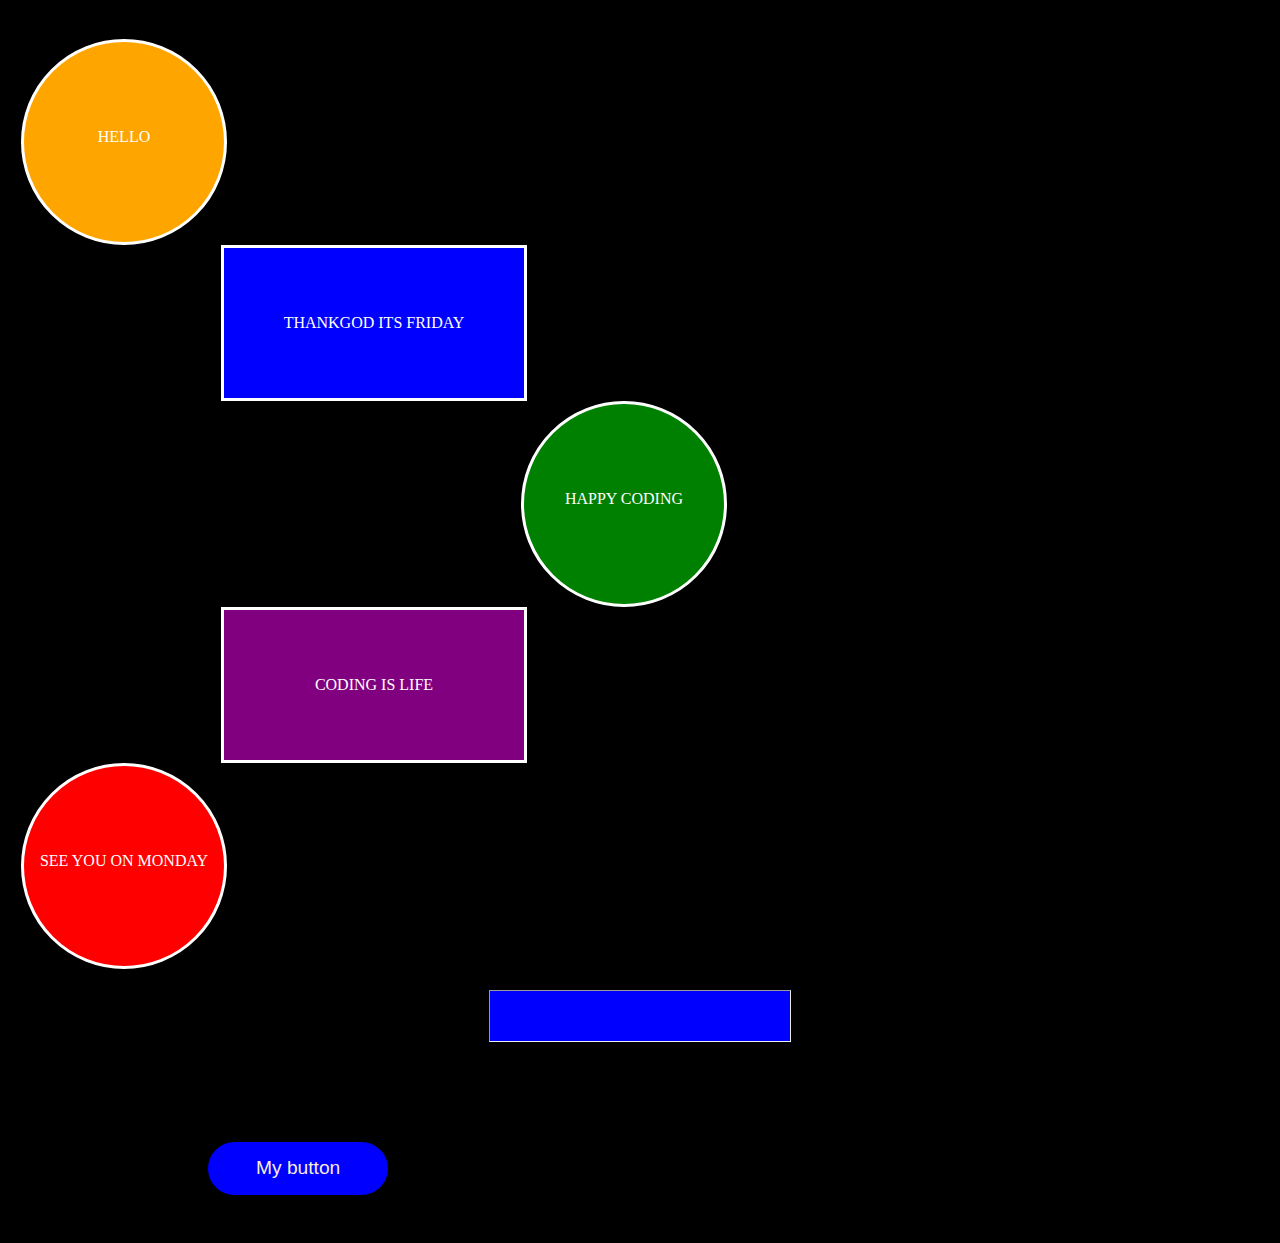
<file: index.html>
<!DOCTYPE html>
<html lang="en">
  <head>
    <meta charset="UTF-8" />
    <meta name="viewport" content="width=device-width, initial-scale=1.0" />
    <title>Shapes</title>
    <link rel="stylesheet" href="shapes.css" />
  </head>
  <body>
    <header>SHAPES</header>
    <section class="shapessection">
      <div class="firstcircle"><p>HELLO</p></div>
      <div class="line1"></div>
      <div class="line2"></div>
      <div class="firstsquare"><p>THANKGOD ITS FRIDAY</p></div>
      <div class="line3"></div>
      <div class="line4"></div>
      <div class="secondcircle"><p>HAPPY CODING</p></div>
      <div class="line5"></div>
      <div class="line6"></div>
      <div class="secondsquare"><p>CODING IS LIFE</p></div>
      <div class="live7"></div>
      <div class="line8"></div>
      <div class="thirdcircle"><p>SEE YOU ON MONDAY</p></div>
    </section>
    <hr />
    <button>My button</button>
  </body>
</html>
</file>
<file: shapes.css>
.shapessection {
  border: 3px solid black;
  color: white;
  /* background: linear-gradient(to right,pink,black,grey); */
  padding: 10px;
}
.firstcircle {
  border-radius: 50%;
  border: 3px solid;
  width: 200px;
  height: 200px;
  text-align: center;
  background-color: orange;
}
.firstsquare {
  border: 3px solid;
  width: 300px;
  height: 150px;
  text-align: center;
  background-color: blue;
  margin-left: 200px;
}
.secondcircle {
  border-radius: 50%;
  border: 3px solid;
  width: 200px;
  height: 200px;
  text-align: center;
  background-color: green;
  margin-left: 500px;
}
.secondsquare {
  border: 3px solid;
  width: 300px;
  height: 150px;
  text-align: center;
  background-color: purple;
  margin-left: 200px;
}
.thirdcircle {
  border-radius: 50%;
  border: 3px solid;
  width: 200px;
  height: 200px;
  text-align: center;
  background-color: red;
}
.firstcircle p {
  padding-top: 70px;
}
.firstsquare p {
  padding-top: 50px;
}
.secondcircle p {
  padding-top: 70px;
}
.secondsquare p {
  padding-top: 50px;
}
.thirdcircle p {
  padding-top: 70px;
}
hr {
  width: 300px;
  height: 50px;
  background-color: blue;
  margin-bottom: 50px;
}
body {
  background-color: black;
}
button {
  border: none;
  background: blue;
  padding: 0.8em 2.5em;
  border-radius: 100px;
  color: antiquewhite;
  font-family: "Franklin Gothic Medium", "Arial Narrow", Arial, sans-serif;
  font-size: 1.2rem;
  font-weight: 50;
  cursor: pointer;
  transition: 150ms ease;
  margin: 50px 40px 40px 200px;
}
button :hover {
  background-color: aquamarine;
  scale: 2;
}
</file>
